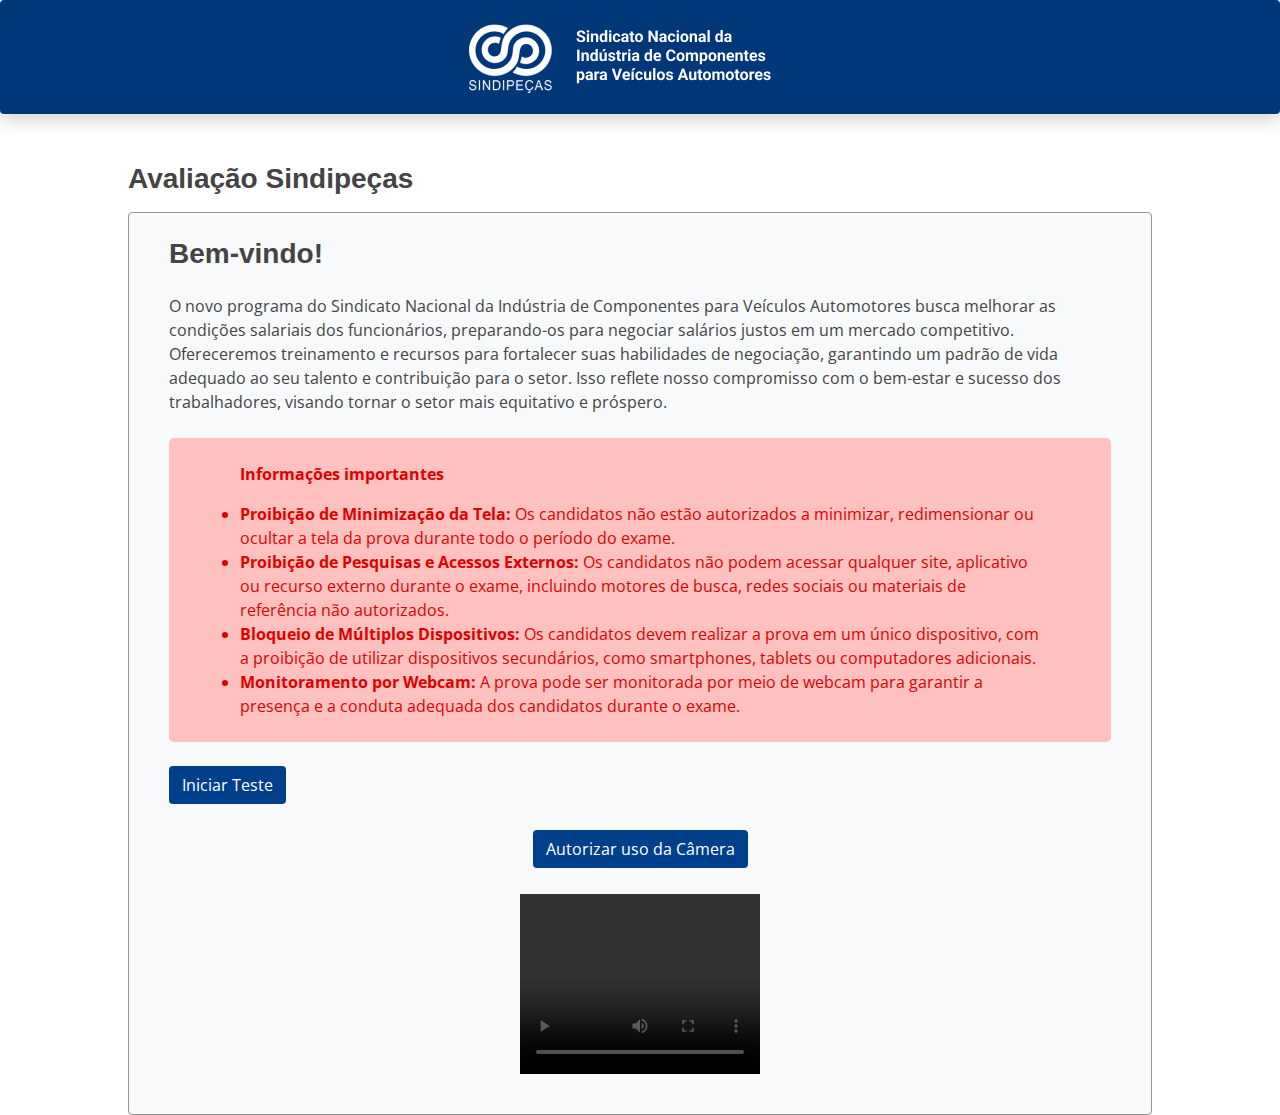
<file: index.html>
<!DOCTYPE html>
<html>

<head>
  <meta charset="utf-8">
  <meta name="viewport" content="width=device-width, initial-scale=1, shrink-to-fit=no">
  <meta name="mobile-web-app-capable" content="yes">
  <meta name="apple-mobile-web-app-capable" content="yes">
  <meta name="application-name" content="PWA Workshop">
  <meta name="apple-mobile-web-app-title" content="PWA Workshop">
  <meta name="msapplication-starturl" content="/index.html">
  <meta name="viewport" content="width=device-width, initial-scale=1, shrink-to-fit=no">
  <title>Avaliação Sindipeças</title>
  <meta name="author" content="" />
  <link rel="manifest" href="manifest.json">
  <link rel="stylesheet" href="style.css">
  <link rel="stylesheet" href="css/bootstrap.css">
  <link rel="stylesheet" href="css/style.css">
  <link rel="icon" href="img/LOGO SINDIPEÇAS azu;.png" type="image/png">
  <script src="./js/location-api.js"></script>
  <script src="./js/camera-api.js"></script>
  <meta name="theme-color" content="#004193">

</head>

<body>
  <nav class="d-flex justify-content-center container-fluid navbar navbar-light shadow p-3 mb-5 rounded border-bottom-0" style="background-color: #003778">
    <a class="navbar-brand">
      <img src="img/LOGO SINDIPEÇAS BRANCO 1.png" width="326" height="72" alt="">
    </a>
  </nav>
  <div>
    <h2 class="container text-left mb-3"><b>Avaliação Sindipeças</b></h2>
  </div>



  <div class="container d-flex justify-content-center bg-light rounded borda">
    <div class="p-4 ml-3 mr-3">
      <h2 class="mb-4"><b>Bem-vindo!</b></h2>
      <p class="mb-4">O novo programa do Sindicato Nacional da Indústria de Componentes para Veículos Automotores busca
        melhorar as condições salariais dos funcionários, preparando-os para negociar salários justos em um mercado
        competitivo. Ofereceremos treinamento e recursos para fortalecer suas habilidades de negociação, garantindo um
        padrão de vida adequado ao seu talento e contribuição para o setor. Isso reflete nosso compromisso com o
        bem-estar e sucesso dos trabalhadores, visando tornar o setor mais equitativo e próspero.</p>
      <div class="info mb-4">
        <div class="d-flex justify-content-center">

          <ul class="container p-4">
            <p class="fas fa-info-circle"><b>Informações importantes</b></p>
            <li><b>Proibição de Minimização da Tela:</b> Os candidatos não estão autorizados a minimizar, redimensionar
              ou ocultar a tela da prova durante todo o período do exame.</li>
            <li><b>Proibição de Pesquisas e Acessos Externos:</b> Os candidatos não podem acessar qualquer site,
              aplicativo ou recurso externo durante o exame, incluindo motores de busca, redes sociais ou materiais de
              referência não autorizados.</li>
            <li><b>Bloqueio de Múltiplos Dispositivos:</b> Os candidatos devem realizar a prova em um único dispositivo,
              com a proibição de utilizar dispositivos secundários, como smartphones, tablets ou computadores
              adicionais.</li>
            <li><b>Monitoramento por Webcam:</b> A prova pode ser monitorada por meio de webcam para garantir a presença
              e a conduta adequada dos candidatos durante o exame.</li>
          </ul>
        </div>
      </div>
      <a href="questionarios.html">
        <button type="button" class="btn botao">Iniciar Teste</button>
      </a>
      <div class="columns">
        <div class="column">
          <p><button class="btn botao type=" button" onclick="getStream('video')">Autorizar uso da Câmera</button></p>
          <video controls autoplay style="height:180px; width: 240px;"></video>
        </div>
      </div>


    </div>
    <script type="text/javascript" src="js/jquery-3.3.1.slim.min.js"></script>
    <script type="text/javascript" src="js/popper.min.js"></script>
    <script type="text/javascript" src="js/bootstrap.js"></script>
    <script type="text/javascript" src="scripts.js"></script>

    <script>
      let newWorker;
      if ('serviceWorker' in navigator) {
        navigator.serviceWorker.register('/service-worker.js').then(reg => {
          reg.addEventListener('updatefound', () => {
            newWorker = reg.installing;
          });
        });
        let refreshing;
        navigator.serviceWorker.addEventListener('controllerchange', function () {
          if (refreshing) return;
          window.location.reload();
          refreshing = true;
        });
      }
    </script>
</body>

</html>
</file>
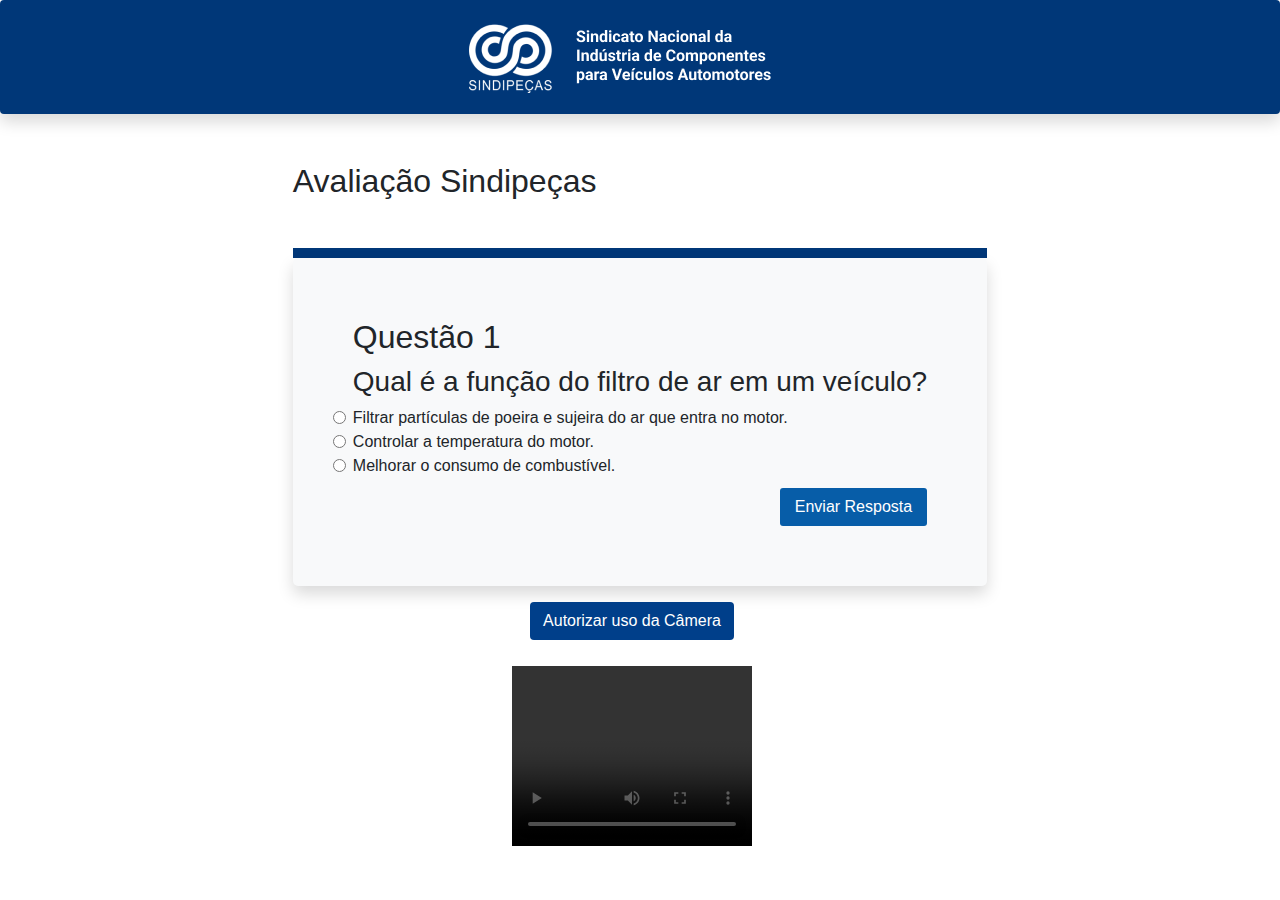
<file: questionarios.html>
<html lang="pt-br">

<head>
  <meta charset="utf-8" />
  <meta name="viewport" content="width=device-width, initial-scale=1, shrink-to-fit=no" />
  <meta name="description" content="App Web para realizar PROVAS! " />
  <meta name="mobile-web-app-capable" content="yes">
  <meta name="apple-mobile-web-app-capable" content="yes">
  <meta name="application-name" content="PWA Workshop">
  <meta name="apple-mobile-web-app-title" content="PWA Workshop">
  <meta name="msapplication-starturl" content="/index.html">
  <title>Avaliação Sindipeças</title>
  <meta name="author" content="" />
  <link rel="manifest" href="manifest.json">
  <link rel="stylesheet" href="css/style.css" />
  <link rel="stylesheet" href="css/bootstrap.css" />
  <link rel="icon" href="img/LOGO SINDIPEÇAS azu;.png" type="image/png" />
  <script src="./js/location-api.js"></script>
  <meta name="theme-color" content="#004193">

  <script src="./js/location-api.js"></script>
  <script src="./js/camera-api.js"></script>

</head>

<body>
  <nav class="d-flex justify-content-center container-fluid navbar navbar-light shadow p-3 mb-5 rounded border-bottom-0"
    style="background-color: #003778">
    <a class="navbar-brand">
      <img src="img/LOGO SINDIPEÇAS BRANCO 1.png" width="326" height="72" alt="">
    </a>
  </nav>
  <div class="d-flex justify-content-center">
    <div class="row">
      <div>
        <h2 class="text-center text-lg-left mb-5">Avaliação Sindipeças</h2>
        <div class="progress-container">
          <div class="progress-bar" id="progress_bar"></div>
        </div>
        <form id="meuform" class="questions_box bg-light shadow">
          <div id="step-1" class="step active" name="questao1">
            <h2>Questão 1</h2>
            <h3>Qual é a função do filtro de ar em um veículo?</h3>
            <input class="form-check-input" id="question-1-answer-a" type="radio" name="questao1" value="2"
              required />Filtrar partículas de poeira e sujeira do ar que entra no
            motor.<br>
            <input class="form-check-input" id="question-1-answer-b" type="radio" name="questao1" value="0"
              required />Controlar a temperatura do motor.<br />
            <input class="form-check-input" id="question-1-answer-c" type="radio" name="questao1" value="0"
              required />Melhorar o consumo de combustível.<br />
            </label>
            <!-- <input type="button" id="submit1" class="button next-step" onclick="validarPergunta(1)" value="Enviar Resposta"> -->
            <!-- <div id="submit1" class="button">Enviar Resposta</div> -->
            <button id="submit1" class="button next-step">
              Enviar Resposta
            </button>
            <div class="clearfix"></div>
          </div>

          <div class="step" id="step-2">
            <h2>Questão 2</h2>
            <h3>
              Qual é a principal função das pastilhas de freio em um carro ou
              moto?
            </h3>
            <input class="form-check-input" id="question-2-answer-a" type="radio" name="questao2" value="2"
              required />Controlar a pressão dos pneus.<br />
            <input class="form-check-input" id="question-2-answer-b" type="radio" name="questao2" value="0"
              required />Fornecer energia para o motor.<br />
            <input class="form-check-input" id="question-2-answer-c" type="radio" name="questao2" value="0"
              required />Fornecer atrito para reduzir a velocidade do veículo.<br />
            <button id="submit2" class="button next-step">
              Enviar Resposta
            </button>
            <!--  <input type="submit" id="submit2" class="button" onclick="validarForm()" value="Enviar Resposta"> -->
            <div class="clearfix"></div>
          </div>

          <div class="step" id="step-3">
            <h2>Questão 3</h2>
            <h3>O que é um alternador em um veículo?</h3>
            <input class="form-check-input" id="question-3-answer-a" type="radio" name="questao3" value="2" />Uma peça
            responsável por manter o veículo na direção correta.<br />
            <input class="form-check-input" id="question-3-answer-b" type="radio" name="questao3" value="0" />Um
            dispositivo que produz eletricidade para carregar a bateria e
            alimentar os componentes elétricos do veículo.<br />
            <input class="form-check-input" id="question-3-answer-c" type="radio" name="questao3" value="0" />Uma peça
            que controla a temperatura do motor.<br />
            <button id="submit3" class="button next-step">
              Enviar Resposta
            </button>
            <div class="clearfix"></div>
          </div>

          <div class="step" id="step-4">
            <h2>Questão 4</h2>
            <h3>Qual é a função do óleo do motor em um veículo?</h3>
            <input class="form-check-input" id="question-1-answer-a" type="radio" name="questao4" value="2" />Lubrificar
            as rodas do veículo.<br />
            <input class="form-check-input" id="question-1-answer-b" type="radio" name="questao4" value="0" />Refrescar
            o sistema de ar condicionado.<br />
            <input class="form-check-input" id="question-1-answer-c" type="radio" name="questao4" value="0" />Lubrificar
            e proteger as peças móveis do motor.<br />
            <button id="submit4" class="button next-step">
              Enviar Resposta
            </button>
            <div class="clearfix"></div>
          </div>

          <div class="step" id="step-5">
            <h2>Questão 5</h2>
            <h3>O que é uma vela de ignição e qual é sua função?</h3>
            <input class="form-check-input" id="question-1-answer-a" type="radio" name="questao5" value="2" />Uma peça
            que controla a pressão dos pneus.<br />
            <input class="form-check-input" id="question-1-answer-b" type="radio" name="questao5" value="0" />Um
            dispositivo que fornece faíscas para inflamar a mistura
            ar/combustível no motor.<br />
            <input class="form-check-input" id="question-1-answer-c" type="radio" name="questao5" value="0" />Um
            componente que controla a velocidade máxima do veículo.<br />
            <button type="submit" id="submit5" class="button next-step">
              Enviar Resposta
            </button>
            <div class="clearfix"></div>
          </div>
          

          <div class="container step" id="step-6">
            <h2>Obrigado por responder esse questionário!</h2>
            <h3>A sua nota é:</h3>
            <div class="d-flex justify-content-center align-items-center">
              <h1 class="texto circulo text-center" id="printtotalscore">Texto centralizado</h1>
            </div>
            <p class="font-weight-bold text-center" id="printscoreinfo"></p>
            <div class="text-center" id="iframeContainer"></div>
          </div>

        </form>

      <!-- ADICIONANDO SOLICITAÇÃO DE CAMERA PARA VÍDEO -->
        <div class="columns">
          <div class="column" >
            <p><button class="btn botao type=" button" onclick="getStream('video')">Autorizar uso da Câmera</button></p>
            <video controls autoplay style="height:180px; width: 240px;"></video>
          </div>
        </div>

        <a class="btn-botao">
        <div class="columns">
          <div class="column" >
          </div>
        </div>
        </a>

      </div>
    </div>
  </div>

  <script type="text/javascript" src="/js/jquery-3.3.1.slim.min.js"></script>
  <script type="text/javascript" src="/js/popper.min.js"></script>
  <script type="text/javascript" src="/js/bootstrap.js"></script>
  <script type="text/javascript" src="js/scripts.js"></script>

<!-- SCRIPT DO MANIFESTO -->
  <script>
    document.addEventListener("DOMContentLoaded", function () {
      const form = document.getElementById("meuform");
      const steps = document.querySelectorAll(".step");
      const nextButtons = document.querySelectorAll(".next-step");
      let currentStep = 0;

      function showStep(stepNumber) {
        steps[currentStep].classList.remove("active");
        currentStep = stepNumber;
        steps[currentStep].classList.add("active");
      }

      nextButtons.forEach(function (button, index) {
        button.addEventListener("click", function (event) {
          event.preventDefault();

          const radios = document.querySelectorAll(
            `input[name="questao${currentStep + 1}"]:checked`,
          );

          if (radios.length === 0) {
            alert("Por favor, selecione uma opção.");
          } else {
            if (currentStep < steps.length - 1) {
              showStep(currentStep + 1);
            }
          }
        });
      });

      form.addEventListener("submit", function (event) {
        const radios = document.querySelectorAll(
          `input[name="questao${currentStep + 1}"]:checked`,
        );

        if (radios.length === 0) {
          alert("Por favor, selecione uma opção.");
          event.preventDefault();
        }
      });

      // Exibe a primeira etapa no início
      showStep(currentStep);
    });
  </script>
    <script>
      if ('serviceWorker' in navigator) {
        navigator.serviceWorker.register('/seu-service-worker.js')
          .then(function(registration) {
            console.log('Service Worker registrado com sucesso:', registration);
          })
          .catch(function(error) {
            console.log('Falha ao registrar o Service Worker:', error);
          });
      }
    </script>

</body>

</html>
</file>
<file: style.css>
@import 'https://fonts.googleapis.com/css?family=Montserrat|Open+Sans';


.container {
  position: relative;
  width: 100%;

  max-width: 1024px;
  margin: 0 auto;
  padding: 0 20px;
  box-sizing: border-box; 
}
.column {
  margin-bottom: 1.5rem;
  width: 100%;
  float: left;
  box-sizing: border-box; 
}

@media (min-width: 640px) {
  .container {
    width: 90%;
    padding: 0; }
  .column {
    margin-left: 4%; }
  .column:first-child {
    margin-left: 0; }

  .full-width.column              { width: 100%; margin-left: 0; }  

  .one-half.column                { width: 48%; }

  .one-third.column               { width: 30.6666666667%; }
  .two-thirds.column              { width: 65.3333333333%; }

  .one-quarter.column             { width: 22%; }
  .two-quarter.column             { width: 48%; }
  .three-quarter.column           { width: 74%; }

  .one-half.column                { width: 48%; }

            

}

.container:after,
.row:after,
.clearfix {
  content: "";
  display: table;
  clear: both; }


body {
  font-family: 'Open Sans', sans-serif;
  font-size: 16px;
  color: #444444;
  background-color: #f1f1f1;
  margin: 0;
}

h1, h2, h3, h4 {
  font-family: 'Barclaycard Co Lt', sans-serif;
  color: #018fd0;
  margin-top: 0;
}

h1 {
  font-size: 54px;
}

h2 {
  font-size: 36px;
}

h3 {
  color: #5224a0;
  font-size: 26px;
}



.center {
  text-align: center;
}

.questions_box {
  background-color: #ffffff;
  padding: 60px;
  text-align: left;
  max-width: 960px;
}

.button {
  font-family: 'Barclaycard Co Lt',Tahoma,sans-serif;
  margin: 10px 0 0 0;
  float: right;
  cursor: pointer;

  font-size: 1em;
  border: none;
  padding: 10px 15px;
  line-height: 18px;
  -moz-border-radius: 3px;
  -webkit-border-radius: 3px;
  -o-border-radius: 3px;
  border-radius: 3px;
  vertical-align: baseline;
  background: #075da8;
  color: white;
  text-decoration: none !important;
  display: inline-block;
  -webkit-font-smoothing: subpixel-antialiased;
  -webkit-transition: background-color 200ms ease-in-out;
  -moz-transition: background-color 200ms ease-in-out;
  -o-transition: background-color 200ms ease-in-out;
  transition: background-color 200ms ease-in-out;
}

.button:hover {
  background-color: #059fdb !important;
  color: white;
}

#question-2, #question-3, #question-4, #question-5, #question-6{
  display: none;
}

#progress_bar {
  background-color: #018fd0;
  width: 20%;
  height: 10px;
  transition: all 100ms ease-in-out;
}
</file>
<file: css/style.css>
@import "https://fonts.googleapis.com/css?family=Montserrat|Open+Sans";

.container {
  position: relative;
  width: 100%;

  max-width: 1024px;
  margin: 0 auto;
  padding: 0 20px;
  box-sizing: border-box;
}
.column {
  display: flex;
  flex-direction: column;
  align-items: center;
  justify-content: center;
  text-align: center;
  margin:1em;
}


@media (min-width: 640px) {
  .container {
    width: 90%;
    padding: 0;
  }
  .column {
    margin-left: 4%;
  }
  .column:first-child {
    margin-left: 0;
  }

  .full-width.column {
    width: 100%;
    margin-left: 0;
  }

  .one-half.column {
    width: 48%;
  }

  .one-third.column {
    width: 30.6666666667%;
  }
  .two-thirds.column {
    width: 65.3333333333%;
  }

  .one-quarter.column {
    width: 22%;
  }
  .two-quarter.column {
    width: 48%;
  }
  .three-quarter.column {
    width: 74%;
  }

  .one-half.column {
    width: 48%;
  }
}

.container:after,
.row:after,
.clearfix {
  content: "";
  display: table;
  clear: both;
}

body {
  font-family: "Open Sans", sans-serif;
  font-size: 16px;
  color: #444444;
  margin: 0;
}

h1,
h2,
h3,
h4 {
  font-family: "Barclaycard Co Lt", sans-serif;
  margin-top: 0;
}

h1 {
  font-size: 54px;
}

h2 {
  font-size: 28px;
}

h3 {
  color: #5224a0;
  font-size: 26px;
}

.center {
  text-align: center;
}

.questions_box {
  padding: 60px;
  border-radius: 5px;
  margin-bottom: 10px;
}

.button {
  font-family: "Barclaycard Co Lt", Tahoma, sans-serif;
  margin: 10px 0 0 0;
  float: right;
  cursor: pointer;

  font-size: 1em;
  border: none;
  padding: 10px 15px;
  line-height: 18px;
  -moz-border-radius: 3px;
  -webkit-border-radius: 3px;
  -o-border-radius: 3px;
  border-radius: 3px;
  vertical-align: baseline;
  background: #075da8;
  color: white;
  text-decoration: none !important;
  display: inline-block;
  -webkit-font-smoothing: subpixel-antialiased;
  -webkit-transition: background-color 200ms ease-in-out;
  -moz-transition: background-color 200ms ease-in-out;
  -o-transition: background-color 200ms ease-in-out;
  transition: background-color 200ms ease-in-out;
}

.button:hover {
  background-color: #003778 !important;
  color: white;
}

#question-2,
#question-3,
#question-4,
#question-5,
#question-6 {
  display: none;
}

#progress_bar {
  background-color: #003778;
  width: 100%;
  height: 10px;
  transition: all 100ms ease-in-out;
}

.texto {
  color: #ffffff;
  font-size: 100px;
}
.circulo {
  width: 130px;
  height: 130px;
  background-color: #003778;
  border-radius: 50%;
}

.info {
  background-color: #ffc0c0;
  color: #e00000;
  border-radius: 5px;
}

.botao {
  margin-bottom: 10px;
  background-color: #003f8a;
  color: white;
}
.botao:hover {
  background-color: #003778 !important;
  color: white;
}

.borda {
  border: 0.5px solid var(--Cinza-Primario, #939393);
}
.step {
  display: none;
}
.step.active {
  display: block;
}
</file>
